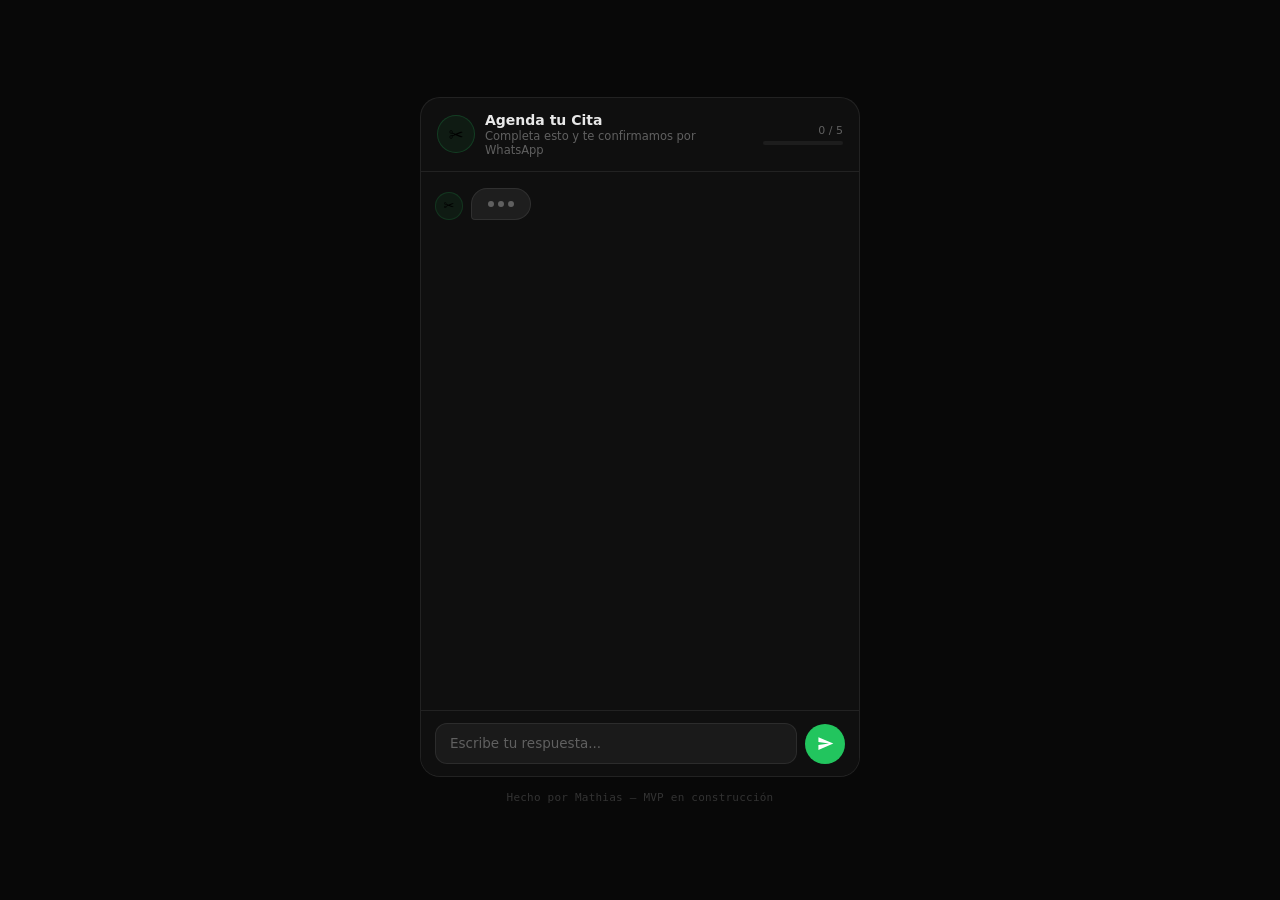
<file: chatbot-n8n.index.html>
<!DOCTYPE html>
<html lang="es">
<head>
  <meta charset="UTF-8">
  <meta name="viewport" content="width=device-width, initial-scale=1.0">
  <title>Agenda tu Cita</title>
  <style>
    *, *::before, *::after { box-sizing: border-box; margin: 0; padding: 0; }

    :root {
      --font:    'Segoe UI', system-ui, sans-serif;
      --mono:    'SF Mono', 'Fira Code', monospace;
      --r:       16px;
      --surface: #0f0f0f;
      --surface2:#1a1a1a;
      --border:  rgba(255,255,255,0.08);
      --text:    #e8e8e8;
      --text2:   #a0a0a0;
      --text3:   #606060;
      --accent:  #22c55e;
      --accent-lt: rgba(34,197,94,0.07);
      --user-bg: #22c55e;
      --user-txt:#fff;
      --bot-bg:  #1e1e1e;
      --err:     #ef4444;
    }

    body {
      background: #080808;
      min-height: 100vh;
      display: flex;
      flex-direction: column;
      align-items: center;
      justify-content: center;
      padding: 20px;
      font-family: var(--font);
    }

    .chat-wrapper {
      width: 100%;
      max-width: 440px;
      background: var(--surface);
      border: 1px solid var(--border);
      border-radius: 20px;
      display: flex;
      flex-direction: column;
      height: min(680px, 90vh);
      overflow: hidden;
    }

    .chat-header {
      padding: 14px 16px;
      border-bottom: 1px solid var(--border);
      display: flex;
      gap: 10px;
      align-items: center;
      flex-shrink: 0;
    }
    .avatar {
      width: 38px; height: 38px;
      background: var(--accent-lt);
      border: 1px solid rgba(34,197,94,0.2);
      border-radius: 50%;
      display: flex; align-items: center; justify-content: center;
      font-size: 18px; flex-shrink: 0;
    }
    .header-info { flex: 1; min-width: 0; }
    .bot-name { font-size: 14px; font-weight: 600; color: var(--text); }
    .bot-sub  { font-size: 11.5px; color: var(--text3); margin-top: 1px; }

    .progress-wrap { text-align: right; flex-shrink: 0; }
    .progress-label { font-size: 11px; color: var(--text3); margin-bottom: 4px; }
    .progress-bar {
      width: 80px; height: 4px;
      background: rgba(255,255,255,0.06);
      border-radius: 99px; overflow: hidden;
    }
    .progress-fill {
      height: 100%; width: 0%;
      background: var(--accent);
      border-radius: 99px;
      transition: width 0.4s ease;
    }

    .chat-messages {
      flex: 1;
      overflow-y: auto;
      padding: 16px 14px;
      display: flex;
      flex-direction: column;
      gap: 10px;
      scroll-behavior: smooth;
    }
    .chat-messages::-webkit-scrollbar { width: 4px; }
    .chat-messages::-webkit-scrollbar-track { background: transparent; }
    .chat-messages::-webkit-scrollbar-thumb { background: var(--border); border-radius: 2px; }

    .msg { display: flex; gap: 8px; align-items: flex-end; animation: fadeUp 0.25s ease; }
    .msg.user { flex-direction: row-reverse; }
    @keyframes fadeUp {
      from { opacity: 0; transform: translateY(6px); }
      to   { opacity: 1; transform: translateY(0); }
    }
    .msg-av {
      width: 28px; height: 28px;
      background: var(--accent-lt);
      border: 1px solid rgba(34,197,94,0.15);
      border-radius: 50%;
      display: flex; align-items: center; justify-content: center;
      font-size: 13px; flex-shrink: 0;
    }
    .bubble {
      max-width: 78%;
      font-size: 13.5px;
      line-height: 1.5;
      padding: 10px 14px;
      border-radius: var(--r);
    }
    .msg.bot  .bubble {
      background: var(--bot-bg);
      color: var(--text);
      border-radius: var(--r) var(--r) var(--r) 4px;
      border: 1px solid var(--border);
    }
    .msg.user .bubble {
      background: var(--user-bg);
      color: var(--user-txt);
      border-radius: var(--r) var(--r) 4px var(--r);
    }
    .msg.error .bubble {
      background: rgba(239,68,68,0.1);
      color: #fca5a5;
      border: 1px solid rgba(239,68,68,0.25);
      border-radius: var(--r) var(--r) var(--r) 4px;
      font-size: 12.5px;
    }

    .options-row {
      display: flex; flex-wrap: wrap; gap: 6px;
      margin-left: 36px;
      animation: fadeUp 0.25s ease;
    }
    .opt-btn {
      background: var(--surface2);
      border: 1px solid rgba(34,197,94,0.25);
      color: var(--accent);
      font-size: 12.5px;
      font-family: var(--font);
      padding: 7px 13px;
      border-radius: 99px;
      cursor: pointer;
      transition: background 0.15s, transform 0.1s;
    }
    .opt-btn:hover { background: var(--accent-lt); transform: scale(1.03); }

    .typing { display: none; }
    .typing.active { display: flex; }
    .typing-dots {
      background: var(--bot-bg);
      border: 1px solid var(--border);
      border-radius: var(--r) var(--r) var(--r) 4px;
      padding: 12px 16px;
      display: flex; gap: 4px; align-items: center;
    }
    .typing-dots span {
      width: 6px; height: 6px;
      background: var(--text3);
      border-radius: 50%;
      animation: bounce 1.2s infinite;
    }
    .typing-dots span:nth-child(2) { animation-delay: 0.2s; }
    .typing-dots span:nth-child(3) { animation-delay: 0.4s; }
    @keyframes bounce {
      0%,60%,100% { transform: translateY(0); }
      30%          { transform: translateY(-5px); }
    }

    .summary-card {
      background: var(--accent-lt);
      border: 1.5px solid rgba(34,197,94,0.2);
      border-radius: 14px;
      padding: 14px 16px;
      font-size: 12.5px;
      line-height: 1.8;
      margin-left: 36px;
      animation: fadeUp 0.3s ease;
      color: var(--text);
    }
    .summary-card strong { color: var(--accent); font-weight: 600; }
    .summary-title {
      font-size: 13px;
      font-weight: 600;
      color: var(--accent);
      margin-bottom: 8px;
      display: block;
    }

    .chat-input {
      border-top: 1px solid var(--border);
      padding: 12px 14px;
      display: flex;
      gap: 8px;
      align-items: flex-end;
      flex-shrink: 0;
      background: var(--surface);
    }
    .input-box {
      flex: 1;
      background: var(--surface2);
      border: 1px solid var(--border);
      border-radius: 12px;
      padding: 10px 14px;
      font-size: 13.5px;
      color: var(--text);
      font-family: var(--font);
      resize: none;
      outline: none;
      max-height: 100px;
      line-height: 1.4;
      transition: border-color 0.2s;
    }
    .input-box:focus { border-color: rgba(34,197,94,0.4); }
    .input-box::placeholder { color: var(--text3); }
    .input-box:disabled { opacity: 0.35; cursor: not-allowed; }

    .input-native {
      flex: 1;
      background: var(--surface2);
      border: 1px solid var(--border);
      border-radius: 12px;
      padding: 10px 14px;
      font-size: 13.5px;
      color: var(--text);
      font-family: var(--font);
      outline: none;
      transition: border-color 0.2s;
      color-scheme: dark;
    }
    .input-native:focus { border-color: rgba(34,197,94,0.4); }
    .input-native:disabled { opacity: 0.35; cursor: not-allowed; }

    .send-btn {
      width: 40px; height: 40px;
      border-radius: 50%;
      background: var(--accent);
      border: none; cursor: pointer;
      display: flex; align-items: center; justify-content: center;
      flex-shrink: 0;
      transition: transform 0.15s, opacity 0.2s;
    }
    .send-btn:hover { opacity: 0.85; transform: scale(1.05); }
    .send-btn:disabled { opacity: 0.25; cursor: not-allowed; transform: none; }
    .send-btn svg { width: 17px; height: 17px; fill: var(--user-txt); }

    .horario-hint {
      font-size: 11px;
      color: var(--text3);
      margin-left: 36px;
      margin-top: -4px;
    }

    .page-footer {
      margin-top: 14px;
      font-size: 11px;
      color: #333;
      font-family: var(--mono);
      letter-spacing: 0.02em;
    }
  </style>
</head>
<body>

<div class="chat-wrapper">
  <div class="chat-header">
    <div class="avatar">✂️</div>
    <div class="header-info">
      <div class="bot-name">Agenda tu Cita</div>
      <div class="bot-sub">Completa esto y te confirmamos por WhatsApp</div>
    </div>
    <div class="progress-wrap">
      <div class="progress-label" id="progressLabel">0 / 0</div>
      <div class="progress-bar"><div class="progress-fill" id="progressFill"></div></div>
    </div>
  </div>

  <div class="chat-messages" id="chatMessages">
    <div class="msg bot typing" id="typing">
      <div class="msg-av">✂️</div>
      <div class="typing-dots"><span></span><span></span><span></span></div>
    </div>
  </div>

  <div class="chat-input" id="inputArea">
    <textarea class="input-box" id="userInput"
      placeholder="Escribe tu respuesta..."
      rows="1"
      onkeydown="handleKey(event)"
      oninput="autoResize(this)"
    ></textarea>
    <button class="send-btn" id="sendBtn" onclick="handleUserInput()">
      <svg viewBox="0 0 24 24"><path d="M2 21l21-9L2 3v7l15 2-15 2v7z"/></svg>
    </button>
  </div>
</div>

<div class="page-footer">Hecho por Mathias — MVP en construcción</div>


<script>
/* ── HORARIO DE ATENCIÓN ─────────────────────────────────────────
   Cambia estos valores para ajustar el horario de tu negocio
   Formato 24h. diasCerrados: 0=domingo, 6=sábado
──────────────────────────────────────────────────────────────── */
const HORARIO = {
  apertura:     9,    // 9:00
  cierre:       19,   // 19:00 (última cita)
  diasCerrados: [0],  // cerrado domingos (añade 6 para sábado también)
  msgDiaCerrado: 'Lo sentimos, ese día estamos cerrados. Elige otro día (lunes a sábado).',
  msgAntesDeApertura: 'Atendemos desde las 9:00. Por favor elige un horario dentro de nuestro horario.',
  msgDespuesDeCierre: 'La última cita es a las 19:00. Por favor elige un horario anterior.',
  msgPasado: 'Ese horario ya pasó. Por favor elige una hora futura.',
};

/* ── OPCIONES DE SERVICIO ────────────────────────────────────────
   Agrega o quita opciones aquí
──────────────────────────────────────────────────────────────── */
const SERVICIOS_VALIDOS = [
  'Corte de barba',
  'Corte de pelo',
  'Corte + barba',
  'Compra de productos',
];

/* ── PASOS DEL FLUJO ─────────────────────────────────────────── */
const STEPS = [
  {
    key:      'nombre',
    pregunta: '¡Hola! 👋 Bienvenido. Para agendar tu cita, ¿cuál es tu nombre completo?',
    tipo:     'texto',
    validar(v) {
      const limpio = v.trim().replace(/\s+/g, ' ');
      if (!/^[a-záéíóúüñA-ZÁÉÍÓÚÜÑ\s'-]+$/.test(limpio))
        return 'El nombre solo puede contener letras y espacios.';
      const partes = limpio.split(' ').filter(p => p.length > 0);
      if (partes.length < 2)
        return 'Por favor ingresa tu nombre y apellido.';
      if (partes.some(p => p.length < 2))
        return 'Cada palabra del nombre debe tener al menos 2 letras.';
      /* detectar palabras repetidas: "jos jos", "aa aa" */
      const unicas = new Set(partes.map(p => p.toLowerCase()));
      if (unicas.size < partes.length)
        return 'El nombre parece contener palabras repetidas. ¿Puedes revisarlo?';
      /* detectar caracteres repetidos abusivos: "aaaa", "jjjj" */
      if (partes.some(p => /(.)\1{2,}/.test(p)))
        return 'Ese nombre no parece válido. Por favor verifica.';
      if (limpio.length > 60)
        return 'El nombre es demasiado largo.';
      return null;
    },
  },

  {
    key:      'whatsapp',
    pregunta: 'Perfecto, {nombre} 😊 ¿Cuál es tu número de WhatsApp? (incluye el código de país, ej: +51 999 888 777)',
    tipo:     'numero',
    validar(v) {
      const limpio = v.replace(/[\s\-().]/g, '');
      /* debe empezar con + o dígito */
      if (!/^[+\d]/.test(limpio))
        return 'Formato inválido. Ejemplo: +51 999 888 777';

      const digits = limpio.replace(/\D/g, '');

      /* longitud total E.164: 7-15 dígitos */
      if (digits.length < 7)  return 'El número es muy corto. Mínimo 7 dígitos.';
      if (digits.length > 15) return 'El número es muy largo. Máximo 15 dígitos.';

      /* detectar números obviamente falsos: todos iguales o secuencia */
      if (/^(\d)\1{6,}$/.test(digits))
        return 'Ese número no parece válido (dígitos repetidos).';
      if (digits === '1234567890' || digits === '0987654321' || digits === '123456789')
        return 'Por favor ingresa tu número real de WhatsApp.';

      /* si empieza con +, validar que el código de país exista */
      if (limpio.startsWith('+')) {
        /* prefijos válidos de 1-3 dígitos (lista de los más comunes + todos E.164) */
        const prefijo1 = parseInt(digits.substring(0, 1));
        const prefijo2 = parseInt(digits.substring(0, 2));
        const prefijo3 = parseInt(digits.substring(0, 3));
        const validos1 = [1];
        const validos2 = [20,27,30,31,32,33,34,36,39,40,41,43,44,45,46,47,48,49,51,52,53,54,55,56,57,58,60,61,62,63,64,65,66,81,82,84,86,90,91,92,93,94,95,98];
        const validos3 = [211,212,213,216,218,220,221,222,223,224,225,226,227,228,229,230,231,232,233,234,235,236,237,238,239,240,241,242,243,244,245,246,247,248,249,250,251,252,253,254,255,256,257,258,260,261,262,263,264,265,266,267,268,269,290,291,297,298,299,350,351,352,353,354,355,356,357,358,359,370,371,372,373,374,375,376,377,378,380,381,382,385,386,387,389,420,421,423,500,501,502,503,504,505,506,507,508,509,590,591,592,593,594,595,596,597,598,599,670,672,673,674,675,676,677,678,679,680,681,682,683,685,686,687,688,689,690,691,692,850,852,853,855,856,880,886,960,961,962,963,964,965,966,967,968,970,971,972,973,974,975,976,977,992,993,994,995,996,998];
        const codigoValido = validos1.includes(prefijo1) || validos2.includes(prefijo2) || validos3.includes(prefijo3);
        if (!codigoValido)
          return 'El código de país no parece válido. Ejemplo para Perú: +51, Colombia: +57, México: +52';
        /* longitud del número local (sin código de país) */
        const codigoLen = validos1.includes(prefijo1) ? 1 : validos2.includes(prefijo2) ? 2 : 3;
        const local = digits.substring(codigoLen);
        if (local.length < 6)
          return 'El número local es muy corto después del código de país.';
      }

      return null;
    },
  },

  {
    key:      'servicio',
    pregunta: '¿Qué servicio deseas?',
    tipo:     'opciones',
    opciones: SERVICIOS_VALIDOS,
    validar(v) {
      if (!SERVICIOS_VALIDOS.includes(v)) return 'Por favor selecciona una de las opciones disponibles.';
      return null;
    },
  },

  {
    key:      'fecha',
    pregunta: '¿Qué día prefieres para tu cita?',
    tipo:     'fecha',
    validar(v) {
      /* v ya viene en formato dd/mm/aaaa convertido por getCurrentValue */
      const [d, m, y] = v.split('/').map(Number);
      const fecha = new Date(y, m - 1, d);
      const hoy   = new Date(); hoy.setHours(0, 0, 0, 0);

      if (isNaN(fecha.getTime()))  return 'Fecha inválida. Selecciona del calendario.';
      if (fecha < hoy)             return 'No puedes agendar en una fecha pasada.';

      const diaSemana = fecha.getDay();
      if (HORARIO.diasCerrados.includes(diaSemana)) return HORARIO.msgDiaCerrado;

      /* No más de 30 días adelante */
      const limite = new Date(hoy); limite.setDate(hoy.getDate() + 30);
      if (fecha > limite)          return 'Solo puedes agendar citas con hasta 30 días de anticipación.';

      return null;
    },
  },

  {
    key:      'hora',
    pregunta: '¿A qué hora te viene bien? (atendemos de 9:00 a 19:00)',
    tipo:     'hora',
    validar(v) {
      if (!v) return 'Por favor selecciona una hora.';
      const [hh, mm] = v.split(':').map(Number);

      if (isNaN(hh) || isNaN(mm)) return 'Hora inválida.';
      if (hh < HORARIO.apertura)  return HORARIO.msgAntesDeApertura;
      if (hh > HORARIO.cierre || (hh === HORARIO.cierre && mm > 0))
        return HORARIO.msgDespuesDeCierre;
      /* solo intervalos de 15 minutos */
      if (mm % 15 !== 0)
        return 'Las citas se agendan en intervalos de 15 minutos: :00, :15, :30 o :45.';

      /* Si la fecha es hoy, verificar que la hora no haya pasado */
      if (respuestas._fechaRaw) {
        const [d, m, y] = respuestas._fechaRaw.split('-').map(Number);
        const fechaCita = new Date(y, m - 1, d);
        const hoy       = new Date(); hoy.setHours(0, 0, 0, 0);

        if (fechaCita.getTime() === hoy.getTime()) {
          const ahora = new Date();
          const citaMs = new Date();
          citaMs.setHours(hh, mm, 0, 0);
          /* Margen de 30 minutos mínimo */
          if (citaMs - ahora < 30 * 60 * 1000)
            return 'Esa hora ya pasó o está muy próxima. El mínimo es 30 minutos desde ahora.';
        }
      }

      return null;
    },
  },
];

const MENSAJE_FINAL = `¡Listo, {nombre}! 🎉 Tu cita para <strong>{servicio}</strong> está agendada para el <strong>{fecha}</strong> a las <strong>{hora}</strong>. Te confirmaremos por WhatsApp al {whatsapp}. ¡Hasta pronto! ✂️`;

const ETIQUETAS = {
  nombre:   'Nombre',
  whatsapp: 'WhatsApp',
  servicio: 'Servicio',
  fecha:    'Fecha',
  hora:     'Hora',
};

const MSG_VACIO = 'Por favor completa este campo para continuar.';

/* ── LÓGICA (no editar) ─────────────────────────────────────── */
let stepIndex = 0;
const respuestas = {};

function scrollBottom() {
  const c = document.getElementById('chatMessages');
  setTimeout(() => c.scrollTo({ top: c.scrollHeight, behavior: 'smooth' }), 50);
}
function autoResize(el) {
  el.style.height = 'auto';
  el.style.height = Math.min(el.scrollHeight, 100) + 'px';
}
function handleKey(e) {
  if (e.key === 'Enter' && !e.shiftKey) { e.preventDefault(); handleUserInput(); }
}
function fillPlaceholders(text) {
  return text.replace(/\{(\w+)\}/g, (_, k) => respuestas[k] || '');
}
function updateProgress() {
  const total = STEPS.length;
  document.getElementById('progressLabel').textContent = `${stepIndex} / ${total}`;
  document.getElementById('progressFill').style.width = `${(stepIndex / total) * 100}%`;
}
function escapeHtml(str) {
  return String(str)
    .replace(/&/g,'&amp;').replace(/</g,'&lt;')
    .replace(/>/g,'&gt;').replace(/\n/g,'<br>');
}

function appendBotMsg(html, delay = 600, isError = false) {
  const container = document.getElementById('chatMessages');
  const typing    = document.getElementById('typing');
  typing.classList.add('active');
  scrollBottom();
  return new Promise(resolve => {
    setTimeout(() => {
      typing.classList.remove('active');
      const wrap = document.createElement('div');
      wrap.className = isError ? 'msg error' : 'msg bot';
      if (isError) {
        wrap.innerHTML = `<div class="msg-av">⚠️</div><div><div class="bubble">${html}</div></div>`;
      } else {
        wrap.innerHTML = `<div class="msg-av">✂️</div><div><div class="bubble">${html}</div></div>`;
      }
      container.insertBefore(wrap, typing);
      scrollBottom();
      resolve();
    }, delay);
  });
}

function appendUserMsg(text) {
  const container = document.getElementById('chatMessages');
  const typing    = document.getElementById('typing');
  const wrap      = document.createElement('div');
  wrap.className  = 'msg user';
  wrap.innerHTML  = `<div><div class="bubble">${escapeHtml(text)}</div></div>`;
  container.insertBefore(wrap, typing);
  scrollBottom();
}

function appendOptions(opciones) {
  const container = document.getElementById('chatMessages');
  const typing    = document.getElementById('typing');
  const row       = document.createElement('div');
  row.className   = 'options-row';
  row.id          = 'optionsRow';
  opciones.forEach(op => {
    const btn = document.createElement('button');
    btn.className   = 'opt-btn';
    btn.textContent = op;
    btn.onclick     = () => { setInputValue(op); handleUserInput(); };
    row.appendChild(btn);
  });
  container.insertBefore(row, typing);
  disableTextInput('Selecciona una opción ↑');
  document.getElementById('sendBtn').disabled = true;
  scrollBottom();
}

function removeOptions() {
  const row = document.getElementById('optionsRow');
  if (row) row.remove();
}

function removeHorarioHint() {
  const h = document.getElementById('horarioHint');
  if (h) h.remove();
}

function showNativeInput(tipo) {
  const area   = document.getElementById('inputArea');
  const oldBox = document.getElementById('userInput');
  oldBox.style.display = 'none';
  const inp = document.createElement('input');
  inp.type        = tipo === 'fecha' ? 'date' : 'time';
  inp.className   = 'input-native';
  inp.id          = 'nativeInput';
  inp.style.flex  = '1';

  if (tipo === 'fecha') {
    const hoy   = new Date();
    inp.min = hoy.toISOString().split('T')[0];
    /* máximo 30 días adelante */
    const max = new Date(hoy); max.setDate(hoy.getDate() + 30);
    inp.max = max.toISOString().split('T')[0];
  }

  if (tipo === 'hora') {
    /* Limitar al horario de atención */
    inp.min  = `${String(HORARIO.apertura).padStart(2,'0')}:00`;
    inp.max  = `${String(HORARIO.cierre).padStart(2,'0')}:00`;
    inp.step = '900'; /* intervalos de 15 min */
  }

  area.insertBefore(inp, document.getElementById('sendBtn'));
  document.getElementById('sendBtn').disabled = false;
  setTimeout(() => inp.focus(), 100);
}

function removeNativeInput() {
  const inp = document.getElementById('nativeInput');
  if (inp) inp.remove();
  document.getElementById('userInput').style.display = '';
}

function setInputValue(val) {
  document.getElementById('userInput').value = val;
}

function disableTextInput(placeholder) {
  const inp = document.getElementById('userInput');
  inp.disabled    = true;
  inp.placeholder = placeholder || 'Selecciona una opción';
}

function enableTextInput(placeholder) {
  const inp = document.getElementById('userInput');
  inp.disabled    = false;
  inp.placeholder = placeholder || 'Escribe tu respuesta...';
  setTimeout(() => inp.focus(), 100);
}

function appendSummary() {
  const container = document.getElementById('chatMessages');
  const typing    = document.getElementById('typing');
  const card      = document.createElement('div');
  card.className  = 'summary-card';
  let html = '<span class="summary-title">📋 Resumen de tu cita</span>';
  Object.entries(respuestas)
    .filter(([k]) => !k.startsWith('_'))
    .forEach(([k, v]) => {
      const label = ETIQUETAS[k] || k;
      html += `<strong>${label}:</strong> ${escapeHtml(v)}<br>`;
    });
  card.innerHTML = html;
  container.insertBefore(card, typing);
  scrollBottom();
}

function validate(step, value) {
  if (!value || !value.trim()) return step.errorMsg || MSG_VACIO;
  if (step.validar) {
    const err = step.validar(value.trim());
    if (err) return err;
  }
  return null;
}

function getCurrentValue(step) {
  if (step.tipo === 'fecha' || step.tipo === 'hora') {
    const inp = document.getElementById('nativeInput');
    if (!inp) return '';
    if (step.tipo === 'fecha') {
      const d = inp.value; /* yyyy-mm-dd */
      if (!d) return '';
      respuestas._fechaRaw = d; /* guardamos raw para validar hora luego */
      const [y, m, dy] = d.split('-');
      return `${dy}/${m}/${y}`;
    }
    return inp.value; /* hh:mm */
  }
  return document.getElementById('userInput').value.trim();
}

async function showStep(index) {
  if (index >= STEPS.length) { await finalize(); return; }
  const step = STEPS[index];
  await appendBotMsg(fillPlaceholders(step.pregunta));
  removeOptions();
  removeNativeInput();
  removeHorarioHint();
  enableTextInput();

  if (step.tipo === 'opciones') {
    appendOptions(step.opciones);
  } else if (step.tipo === 'fecha' || step.tipo === 'hora') {
    disableTextInput('Usa el selector de la derecha →');
    showNativeInput(step.tipo);
    document.getElementById('sendBtn').disabled = false;
    /* mostrar hint de horario */
    if (step.tipo === 'hora') {
      const container = document.getElementById('chatMessages');
      const typing    = document.getElementById('typing');
      const hint      = document.createElement('div');
      hint.className  = 'horario-hint';
      hint.id         = 'horarioHint';
      hint.textContent = `Horario: ${HORARIO.apertura}:00 – ${HORARIO.cierre}:00 hs · intervalos de 15 min`;
      container.insertBefore(hint, typing);
    }
  } else {
    document.getElementById('sendBtn').disabled = false;
  }

  updateProgress();
}

async function finalize() {
  document.getElementById('sendBtn').disabled = true;
  disableTextInput('Conversación finalizada');
  removeOptions();
  removeNativeInput();
  removeHorarioHint();
  appendSummary();
  await appendBotMsg(fillPlaceholders(MENSAJE_FINAL), 800);
  updateProgress();
}

async function handleUserInput() {
  if (stepIndex >= STEPS.length) return;
  const step  = STEPS[stepIndex];
  const value = getCurrentValue(step);
  const error = validate(step, value);

  if (error) {
    await appendBotMsg(escapeHtml(error), 300, true);
    if (step.tipo === 'opciones') appendOptions(step.opciones);
    return;
  }

  removeOptions();
  appendUserMsg(value);
  respuestas[step.key] = value;

  const textInput = document.getElementById('userInput');
  textInput.value = '';
  textInput.style.height = 'auto';
  document.getElementById('sendBtn').disabled = true;

  stepIndex++;
  await showStep(stepIndex);
}

window.addEventListener('load', () => {
  updateProgress();
  setTimeout(() => showStep(0), 600);
});
</script>
</body>
</html>
</file>
